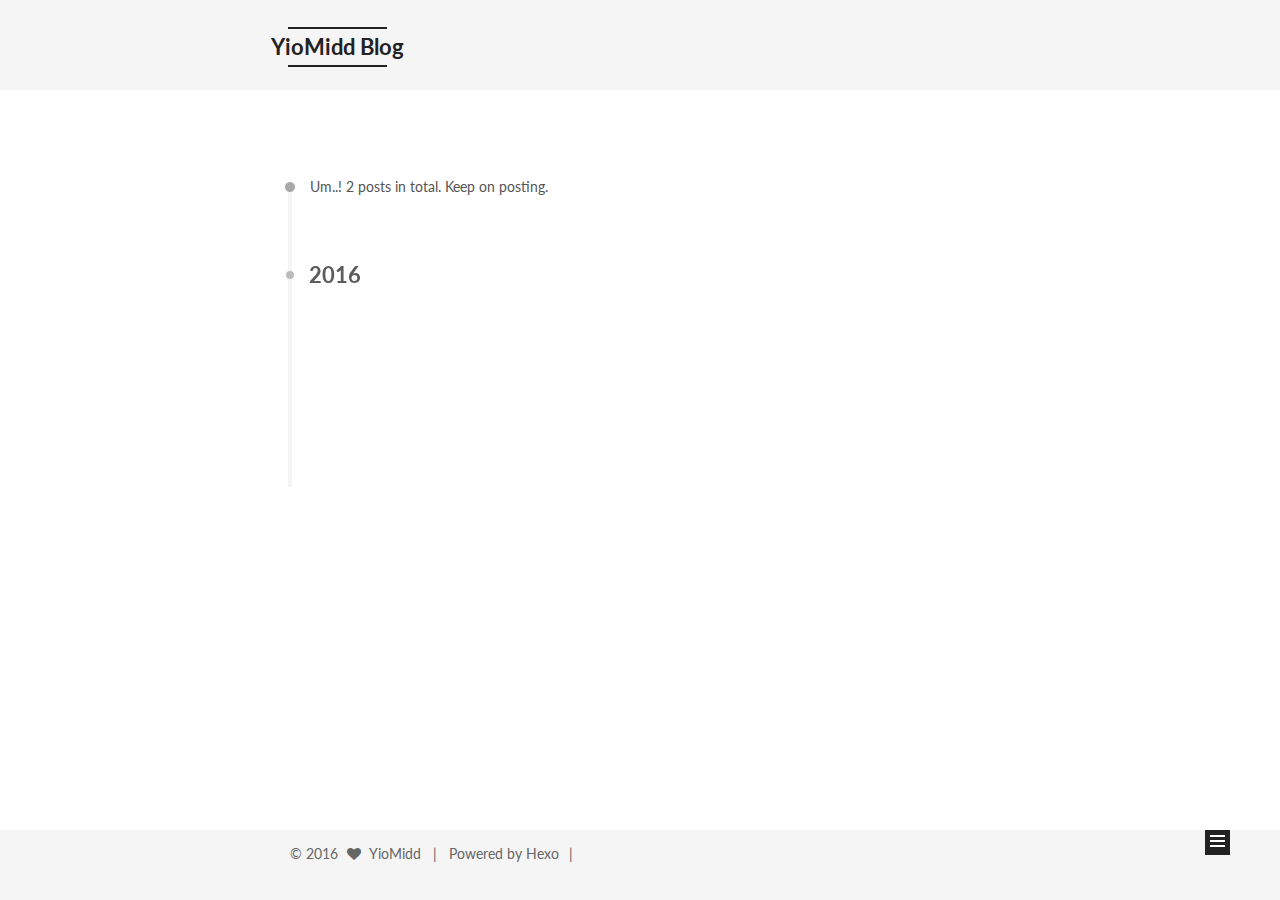
<file: archives/index.html>
<!doctype html>



  


<html class="theme-next mist use-motion">
<head>
  <meta charset="UTF-8"/>
<meta http-equiv="X-UA-Compatible" content="IE=edge,chrome=1" />
<meta name="viewport" content="width=device-width, initial-scale=1, maximum-scale=1"/>



<meta http-equiv="Cache-Control" content="no-transform" />
<meta http-equiv="Cache-Control" content="no-siteapp" />












  
  
  <link href="/vendors/fancybox/source/jquery.fancybox.css?v=2.1.5" rel="stylesheet" type="text/css" />




  
  
  
  

  
    
    
  

  

  

  

  

  
    
    
    <link href="//fonts.googleapis.com/css?family=Lato:300,300italic,400,400italic,700,700italic&subset=latin,latin-ext" rel="stylesheet" type="text/css">
  






<link href="/vendors/font-awesome/css/font-awesome.min.css?v=4.4.0" rel="stylesheet" type="text/css" />

<link href="/css/main.css?v=5.0.1" rel="stylesheet" type="text/css" />


  <meta name="keywords" content="Hexo, NexT" />








  <link rel="shortcut icon" type="image/x-icon" href="/favicon.ico?v=5.0.1" />






<meta name="description" content="Heaven is a place nearby">
<meta property="og:type" content="website">
<meta property="og:title" content="YioMidd Blog">
<meta property="og:url" content="http://yoursite.com/archives/index.html">
<meta property="og:site_name" content="YioMidd Blog">
<meta property="og:description" content="Heaven is a place nearby">
<meta name="twitter:card" content="summary">
<meta name="twitter:title" content="YioMidd Blog">
<meta name="twitter:description" content="Heaven is a place nearby">



<script type="text/javascript" id="hexo.configuration">
  var NexT = window.NexT || {};
  var CONFIG = {
    scheme: 'Mist',
    sidebar: {"position":"left","display":"post"},
    fancybox: true,
    motion: true,
    duoshuo: {
      userId: 0,
      author: 'Author'
    }
  };
</script>




  <link rel="canonical" href="http://yoursite.com/archives/"/>

  <title> Archive | YioMidd Blog </title>
</head>

<body itemscope itemtype="http://schema.org/WebPage" lang="en">

  










  
  
    
  

  <div class="container one-collumn sidebar-position-left  page-archive  ">
    <div class="headband"></div>

    <header id="header" class="header" itemscope itemtype="http://schema.org/WPHeader">
      <div class="header-inner"><div class="site-meta ">
  

  <div class="custom-logo-site-title">
    <a href="/"  class="brand" rel="start">
      <span class="logo-line-before"><i></i></span>
      <span class="site-title">YioMidd Blog</span>
      <span class="logo-line-after"><i></i></span>
    </a>
  </div>
  <p class="site-subtitle"></p>
</div>

<div class="site-nav-toggle">
  <button>
    <span class="btn-bar"></span>
    <span class="btn-bar"></span>
    <span class="btn-bar"></span>
  </button>
</div>

<nav class="site-nav">
  

  
    <ul id="menu" class="menu">
      
        
        <li class="menu-item menu-item-home">
          <a href="/" rel="section">
            
              <i class="menu-item-icon fa fa-fw fa-home"></i> <br />
            
            Home
          </a>
        </li>
      
        
        <li class="menu-item menu-item-archives">
          <a href="/archives" rel="section">
            
              <i class="menu-item-icon fa fa-fw fa-archive"></i> <br />
            
            Archives
          </a>
        </li>
      
        
        <li class="menu-item menu-item-tags">
          <a href="/tags" rel="section">
            
              <i class="menu-item-icon fa fa-fw fa-tags"></i> <br />
            
            Tags
          </a>
        </li>
      

      
    </ul>
  

  
</nav>

 </div>
    </header>

    <main id="main" class="main">
      <div class="main-inner">
        <div class="content-wrap">
          <div id="content" class="content">
            

  <section id="posts" class="posts-collapse">
    <span class="archive-move-on"></span>

    <span class="archive-page-counter">
      
      
      
        
      
      Um..! 2 posts in total. Keep on posting.
    </span>

    

      
      
      

      
        
        <div class="collection-title">
          <h2 class="archive-year motion-element" id="archive-year-2016">2016</h2>
        </div>
      
      

      

  <article class="post post-type-normal" itemscope itemtype="http://schema.org/Article">
    <header class="post-header">

      <h1 class="post-title">
        
            <a class="post-title-link" href="/2016/08/26/同一台设备如何使用两个GitHub帐号？/" itemprop="url">
              
                <span itemprop="name">同一台设备如何使用两个GitHub帐号？</span>
              
            </a>
        
      </h1>

      <div class="post-meta">
        <time class="post-time" itemprop="dateCreated"
              datetime="2016-08-26T18:26:19+08:00"
              content="2016-08-26" >
          08-26
        </time>
      </div>

    </header>
  </article>



    

      
      
      

      
      

      

  <article class="post post-type-normal" itemscope itemtype="http://schema.org/Article">
    <header class="post-header">

      <h1 class="post-title">
        
            <a class="post-title-link" href="/2016/08/20/关于UIStatusBar隐藏的小探究/" itemprop="url">
              
                <span itemprop="name">关于UIStatusBar隐藏的小探究</span>
              
            </a>
        
      </h1>

      <div class="post-meta">
        <time class="post-time" itemprop="dateCreated"
              datetime="2016-08-20T20:13:18+08:00"
              content="2016-08-20" >
          08-20
        </time>
      </div>

    </header>
  </article>



    

  </section>

  



          </div>
          


          

        </div>
        
          
  
  <div class="sidebar-toggle">
    <div class="sidebar-toggle-line-wrap">
      <span class="sidebar-toggle-line sidebar-toggle-line-first"></span>
      <span class="sidebar-toggle-line sidebar-toggle-line-middle"></span>
      <span class="sidebar-toggle-line sidebar-toggle-line-last"></span>
    </div>
  </div>

  <aside id="sidebar" class="sidebar">
    <div class="sidebar-inner">

      

      

      <section class="site-overview sidebar-panel  sidebar-panel-active ">
        <div class="site-author motion-element" itemprop="author" itemscope itemtype="http://schema.org/Person">
          <img class="site-author-image" itemprop="image"
               src="/images/avatar.png"
               alt="YioMidd" />
          <p class="site-author-name" itemprop="name">YioMidd</p>
          <p class="site-description motion-element" itemprop="description">Heaven is a place nearby</p>
        </div>
        <nav class="site-state motion-element">
          <div class="site-state-item site-state-posts">
            <a href="/archives">
              <span class="site-state-item-count">2</span>
              <span class="site-state-item-name">posts</span>
            </a>
          </div>

          

          

        </nav>

        

        <div class="links-of-author motion-element">
          
        </div>

        
        

        
        

      </section>

      

    </div>
  </aside>


        
      </div>
    </main>

    <footer id="footer" class="footer">
      <div class="footer-inner">
        <div class="copyright" >
  
  &copy; 
  <span itemprop="copyrightYear">2016</span>
  <span class="with-love">
    <i class="fa fa-heart"></i>
  </span>
  <span class="author" itemprop="copyrightHolder">YioMidd&nbsp;&nbsp;&nbsp;|&nbsp;&nbsp;</span>
  <span class="powered-by">Powered by Hexo</span>
</div>


        

        
      </div>
    </footer>

    <div class="back-to-top">
      <i class="fa fa-arrow-up"></i>
    </div>
  </div>

  

<script type="text/javascript">
  if (Object.prototype.toString.call(window.Promise) !== '[object Function]') {
    window.Promise = null;
  }
</script>









  



  
  <script type="text/javascript" src="/vendors/jquery/index.js?v=2.1.3"></script>

  
  <script type="text/javascript" src="/vendors/fastclick/lib/fastclick.min.js?v=1.0.6"></script>

  
  <script type="text/javascript" src="/vendors/jquery_lazyload/jquery.lazyload.js?v=1.9.7"></script>

  
  <script type="text/javascript" src="/vendors/velocity/velocity.min.js?v=1.2.1"></script>

  
  <script type="text/javascript" src="/vendors/velocity/velocity.ui.min.js?v=1.2.1"></script>

  
  <script type="text/javascript" src="/vendors/fancybox/source/jquery.fancybox.pack.js?v=2.1.5"></script>


  


  <script type="text/javascript" src="/js/src/utils.js?v=5.0.1"></script>

  <script type="text/javascript" src="/js/src/motion.js?v=5.0.1"></script>



  
  

  
  
    <script type="text/javascript" id="motion.page.archive">
      $('.archive-year').velocity('transition.slideLeftIn');
    </script>
  


  


  <script type="text/javascript" src="/js/src/bootstrap.js?v=5.0.1"></script>



  



  




  
  

  

  

  

</body>
</html>
</file>
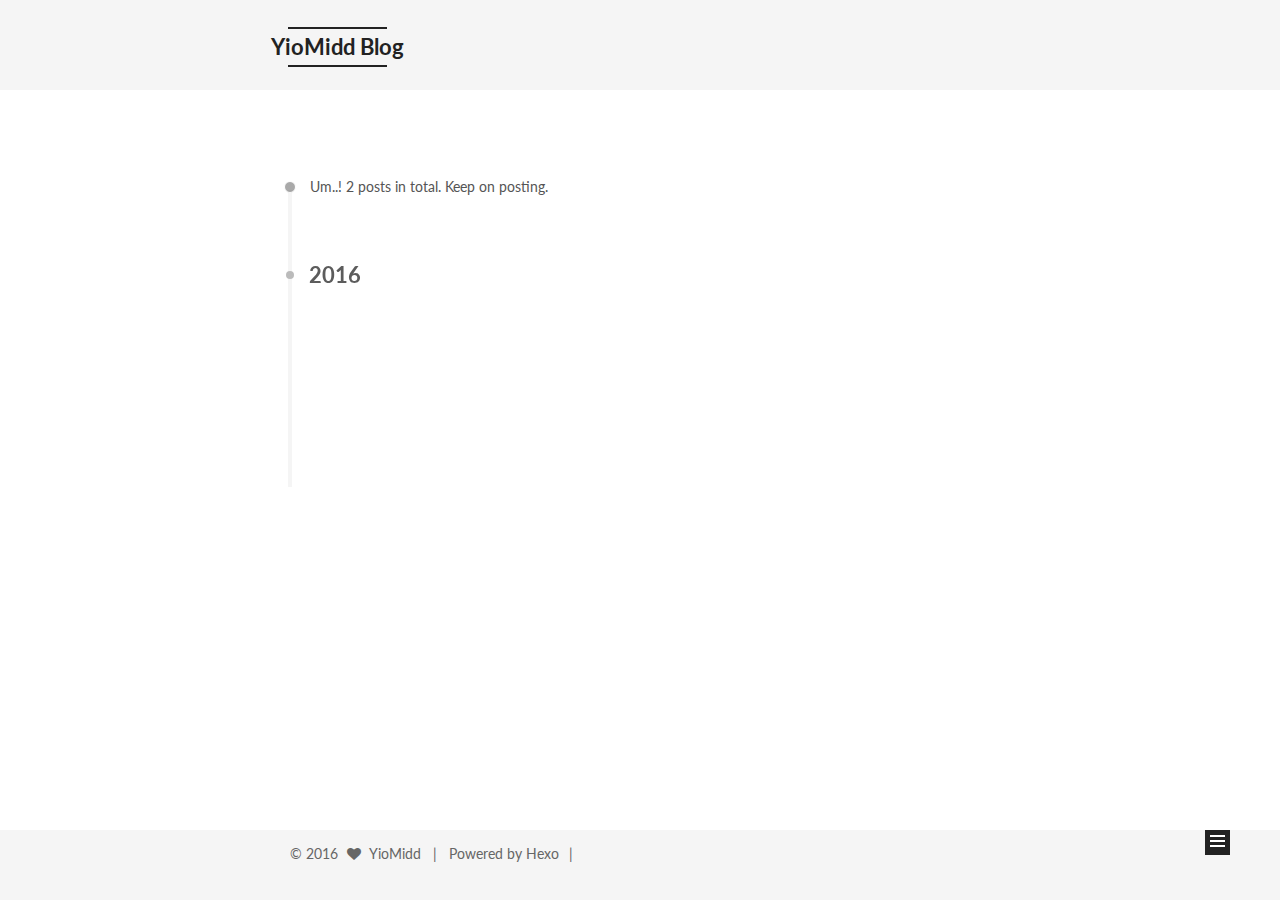
<file: archives/2016/index.html>
<!doctype html>



  


<html class="theme-next mist use-motion">
<head>
  <meta charset="UTF-8"/>
<meta http-equiv="X-UA-Compatible" content="IE=edge,chrome=1" />
<meta name="viewport" content="width=device-width, initial-scale=1, maximum-scale=1"/>



<meta http-equiv="Cache-Control" content="no-transform" />
<meta http-equiv="Cache-Control" content="no-siteapp" />












  
  
  <link href="/vendors/fancybox/source/jquery.fancybox.css?v=2.1.5" rel="stylesheet" type="text/css" />




  
  
  
  

  
    
    
  

  

  

  

  

  
    
    
    <link href="//fonts.googleapis.com/css?family=Lato:300,300italic,400,400italic,700,700italic&subset=latin,latin-ext" rel="stylesheet" type="text/css">
  






<link href="/vendors/font-awesome/css/font-awesome.min.css?v=4.4.0" rel="stylesheet" type="text/css" />

<link href="/css/main.css?v=5.0.1" rel="stylesheet" type="text/css" />


  <meta name="keywords" content="Hexo, NexT" />








  <link rel="shortcut icon" type="image/x-icon" href="/favicon.ico?v=5.0.1" />






<meta name="description" content="Heaven is a place nearby">
<meta property="og:type" content="website">
<meta property="og:title" content="YioMidd Blog">
<meta property="og:url" content="http://yoursite.com/archives/2016/index.html">
<meta property="og:site_name" content="YioMidd Blog">
<meta property="og:description" content="Heaven is a place nearby">
<meta name="twitter:card" content="summary">
<meta name="twitter:title" content="YioMidd Blog">
<meta name="twitter:description" content="Heaven is a place nearby">



<script type="text/javascript" id="hexo.configuration">
  var NexT = window.NexT || {};
  var CONFIG = {
    scheme: 'Mist',
    sidebar: {"position":"left","display":"post"},
    fancybox: true,
    motion: true,
    duoshuo: {
      userId: 0,
      author: 'Author'
    }
  };
</script>




  <link rel="canonical" href="http://yoursite.com/archives/2016/"/>

  <title> Archive | YioMidd Blog </title>
</head>

<body itemscope itemtype="http://schema.org/WebPage" lang="en">

  










  
  
    
  

  <div class="container one-collumn sidebar-position-left  page-archive  ">
    <div class="headband"></div>

    <header id="header" class="header" itemscope itemtype="http://schema.org/WPHeader">
      <div class="header-inner"><div class="site-meta ">
  

  <div class="custom-logo-site-title">
    <a href="/"  class="brand" rel="start">
      <span class="logo-line-before"><i></i></span>
      <span class="site-title">YioMidd Blog</span>
      <span class="logo-line-after"><i></i></span>
    </a>
  </div>
  <p class="site-subtitle"></p>
</div>

<div class="site-nav-toggle">
  <button>
    <span class="btn-bar"></span>
    <span class="btn-bar"></span>
    <span class="btn-bar"></span>
  </button>
</div>

<nav class="site-nav">
  

  
    <ul id="menu" class="menu">
      
        
        <li class="menu-item menu-item-home">
          <a href="/" rel="section">
            
              <i class="menu-item-icon fa fa-fw fa-home"></i> <br />
            
            Home
          </a>
        </li>
      
        
        <li class="menu-item menu-item-archives">
          <a href="/archives" rel="section">
            
              <i class="menu-item-icon fa fa-fw fa-archive"></i> <br />
            
            Archives
          </a>
        </li>
      
        
        <li class="menu-item menu-item-tags">
          <a href="/tags" rel="section">
            
              <i class="menu-item-icon fa fa-fw fa-tags"></i> <br />
            
            Tags
          </a>
        </li>
      

      
    </ul>
  

  
</nav>

 </div>
    </header>

    <main id="main" class="main">
      <div class="main-inner">
        <div class="content-wrap">
          <div id="content" class="content">
            

  <section id="posts" class="posts-collapse">
    <span class="archive-move-on"></span>

    <span class="archive-page-counter">
      
      
      
        
      
      Um..! 2 posts in total. Keep on posting.
    </span>

    

      
      
      

      
        
        <div class="collection-title">
          <h2 class="archive-year motion-element" id="archive-year-2016">2016</h2>
        </div>
      
      

      

  <article class="post post-type-normal" itemscope itemtype="http://schema.org/Article">
    <header class="post-header">

      <h1 class="post-title">
        
            <a class="post-title-link" href="/2016/08/26/同一台设备如何使用两个GitHub帐号？/" itemprop="url">
              
                <span itemprop="name">同一台设备如何使用两个GitHub帐号？</span>
              
            </a>
        
      </h1>

      <div class="post-meta">
        <time class="post-time" itemprop="dateCreated"
              datetime="2016-08-26T18:26:19+08:00"
              content="2016-08-26" >
          08-26
        </time>
      </div>

    </header>
  </article>



    

      
      
      

      
      

      

  <article class="post post-type-normal" itemscope itemtype="http://schema.org/Article">
    <header class="post-header">

      <h1 class="post-title">
        
            <a class="post-title-link" href="/2016/08/20/关于UIStatusBar隐藏的小探究/" itemprop="url">
              
                <span itemprop="name">关于UIStatusBar隐藏的小探究</span>
              
            </a>
        
      </h1>

      <div class="post-meta">
        <time class="post-time" itemprop="dateCreated"
              datetime="2016-08-20T20:13:18+08:00"
              content="2016-08-20" >
          08-20
        </time>
      </div>

    </header>
  </article>



    

  </section>

  



          </div>
          


          

        </div>
        
          
  
  <div class="sidebar-toggle">
    <div class="sidebar-toggle-line-wrap">
      <span class="sidebar-toggle-line sidebar-toggle-line-first"></span>
      <span class="sidebar-toggle-line sidebar-toggle-line-middle"></span>
      <span class="sidebar-toggle-line sidebar-toggle-line-last"></span>
    </div>
  </div>

  <aside id="sidebar" class="sidebar">
    <div class="sidebar-inner">

      

      

      <section class="site-overview sidebar-panel  sidebar-panel-active ">
        <div class="site-author motion-element" itemprop="author" itemscope itemtype="http://schema.org/Person">
          <img class="site-author-image" itemprop="image"
               src="/images/avatar.png"
               alt="YioMidd" />
          <p class="site-author-name" itemprop="name">YioMidd</p>
          <p class="site-description motion-element" itemprop="description">Heaven is a place nearby</p>
        </div>
        <nav class="site-state motion-element">
          <div class="site-state-item site-state-posts">
            <a href="/archives">
              <span class="site-state-item-count">2</span>
              <span class="site-state-item-name">posts</span>
            </a>
          </div>

          

          

        </nav>

        

        <div class="links-of-author motion-element">
          
        </div>

        
        

        
        

      </section>

      

    </div>
  </aside>


        
      </div>
    </main>

    <footer id="footer" class="footer">
      <div class="footer-inner">
        <div class="copyright" >
  
  &copy; 
  <span itemprop="copyrightYear">2016</span>
  <span class="with-love">
    <i class="fa fa-heart"></i>
  </span>
  <span class="author" itemprop="copyrightHolder">YioMidd&nbsp;&nbsp;&nbsp;|&nbsp;&nbsp;</span>
  <span class="powered-by">Powered by Hexo</span>
</div>


        

        
      </div>
    </footer>

    <div class="back-to-top">
      <i class="fa fa-arrow-up"></i>
    </div>
  </div>

  

<script type="text/javascript">
  if (Object.prototype.toString.call(window.Promise) !== '[object Function]') {
    window.Promise = null;
  }
</script>









  



  
  <script type="text/javascript" src="/vendors/jquery/index.js?v=2.1.3"></script>

  
  <script type="text/javascript" src="/vendors/fastclick/lib/fastclick.min.js?v=1.0.6"></script>

  
  <script type="text/javascript" src="/vendors/jquery_lazyload/jquery.lazyload.js?v=1.9.7"></script>

  
  <script type="text/javascript" src="/vendors/velocity/velocity.min.js?v=1.2.1"></script>

  
  <script type="text/javascript" src="/vendors/velocity/velocity.ui.min.js?v=1.2.1"></script>

  
  <script type="text/javascript" src="/vendors/fancybox/source/jquery.fancybox.pack.js?v=2.1.5"></script>


  


  <script type="text/javascript" src="/js/src/utils.js?v=5.0.1"></script>

  <script type="text/javascript" src="/js/src/motion.js?v=5.0.1"></script>



  
  

  
  
    <script type="text/javascript" id="motion.page.archive">
      $('.archive-year').velocity('transition.slideLeftIn');
    </script>
  


  


  <script type="text/javascript" src="/js/src/bootstrap.js?v=5.0.1"></script>



  



  




  
  

  

  

  

</body>
</html>
</file>
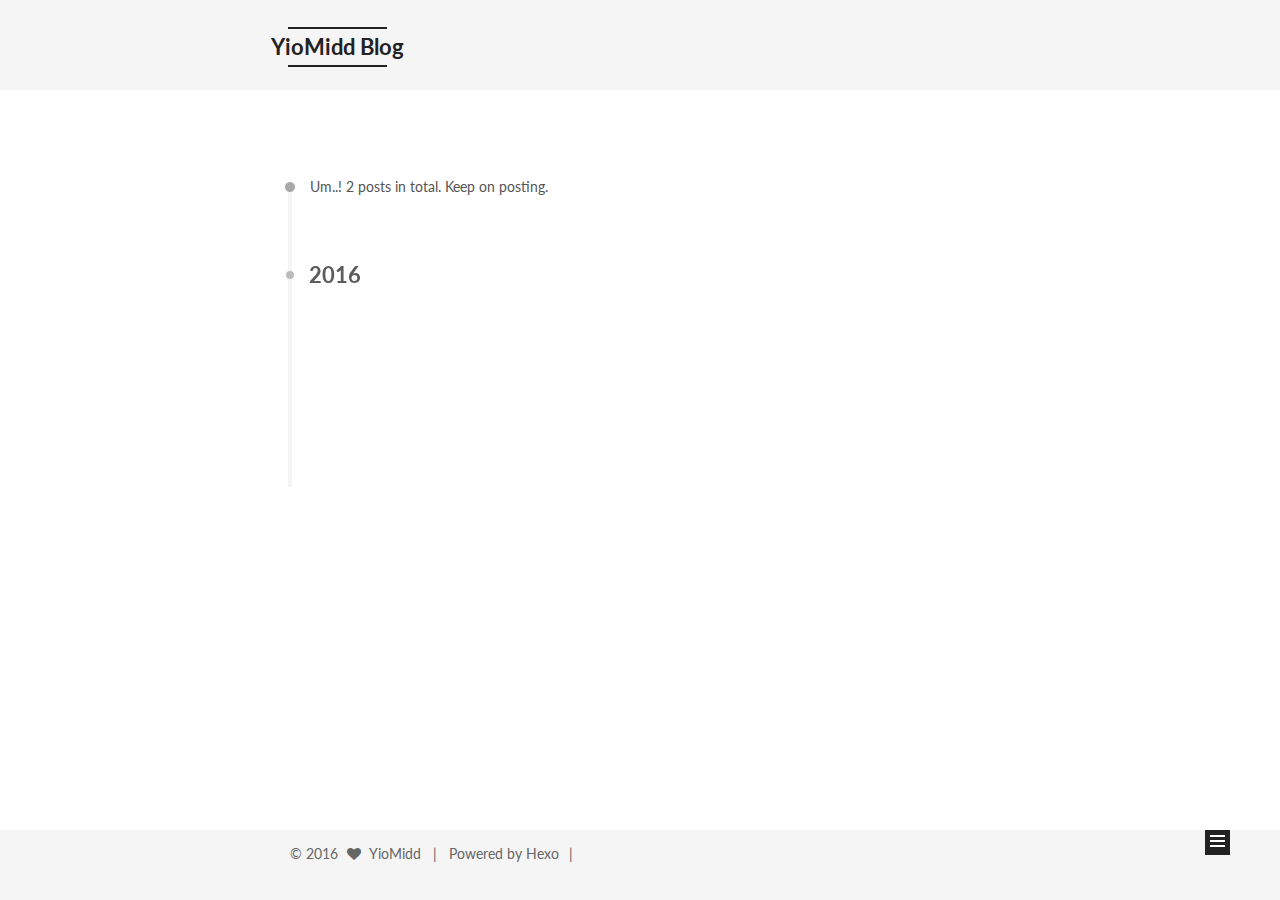
<file: archives/2016/08/index.html>
<!doctype html>



  


<html class="theme-next mist use-motion">
<head>
  <meta charset="UTF-8"/>
<meta http-equiv="X-UA-Compatible" content="IE=edge,chrome=1" />
<meta name="viewport" content="width=device-width, initial-scale=1, maximum-scale=1"/>



<meta http-equiv="Cache-Control" content="no-transform" />
<meta http-equiv="Cache-Control" content="no-siteapp" />












  
  
  <link href="/vendors/fancybox/source/jquery.fancybox.css?v=2.1.5" rel="stylesheet" type="text/css" />




  
  
  
  

  
    
    
  

  

  

  

  

  
    
    
    <link href="//fonts.googleapis.com/css?family=Lato:300,300italic,400,400italic,700,700italic&subset=latin,latin-ext" rel="stylesheet" type="text/css">
  






<link href="/vendors/font-awesome/css/font-awesome.min.css?v=4.4.0" rel="stylesheet" type="text/css" />

<link href="/css/main.css?v=5.0.1" rel="stylesheet" type="text/css" />


  <meta name="keywords" content="Hexo, NexT" />








  <link rel="shortcut icon" type="image/x-icon" href="/favicon.ico?v=5.0.1" />






<meta name="description" content="Heaven is a place nearby">
<meta property="og:type" content="website">
<meta property="og:title" content="YioMidd Blog">
<meta property="og:url" content="http://yoursite.com/archives/2016/08/index.html">
<meta property="og:site_name" content="YioMidd Blog">
<meta property="og:description" content="Heaven is a place nearby">
<meta name="twitter:card" content="summary">
<meta name="twitter:title" content="YioMidd Blog">
<meta name="twitter:description" content="Heaven is a place nearby">



<script type="text/javascript" id="hexo.configuration">
  var NexT = window.NexT || {};
  var CONFIG = {
    scheme: 'Mist',
    sidebar: {"position":"left","display":"post"},
    fancybox: true,
    motion: true,
    duoshuo: {
      userId: 0,
      author: 'Author'
    }
  };
</script>




  <link rel="canonical" href="http://yoursite.com/archives/2016/08/"/>

  <title> Archive | YioMidd Blog </title>
</head>

<body itemscope itemtype="http://schema.org/WebPage" lang="en">

  










  
  
    
  

  <div class="container one-collumn sidebar-position-left  page-archive  ">
    <div class="headband"></div>

    <header id="header" class="header" itemscope itemtype="http://schema.org/WPHeader">
      <div class="header-inner"><div class="site-meta ">
  

  <div class="custom-logo-site-title">
    <a href="/"  class="brand" rel="start">
      <span class="logo-line-before"><i></i></span>
      <span class="site-title">YioMidd Blog</span>
      <span class="logo-line-after"><i></i></span>
    </a>
  </div>
  <p class="site-subtitle"></p>
</div>

<div class="site-nav-toggle">
  <button>
    <span class="btn-bar"></span>
    <span class="btn-bar"></span>
    <span class="btn-bar"></span>
  </button>
</div>

<nav class="site-nav">
  

  
    <ul id="menu" class="menu">
      
        
        <li class="menu-item menu-item-home">
          <a href="/" rel="section">
            
              <i class="menu-item-icon fa fa-fw fa-home"></i> <br />
            
            Home
          </a>
        </li>
      
        
        <li class="menu-item menu-item-archives">
          <a href="/archives" rel="section">
            
              <i class="menu-item-icon fa fa-fw fa-archive"></i> <br />
            
            Archives
          </a>
        </li>
      
        
        <li class="menu-item menu-item-tags">
          <a href="/tags" rel="section">
            
              <i class="menu-item-icon fa fa-fw fa-tags"></i> <br />
            
            Tags
          </a>
        </li>
      

      
    </ul>
  

  
</nav>

 </div>
    </header>

    <main id="main" class="main">
      <div class="main-inner">
        <div class="content-wrap">
          <div id="content" class="content">
            

  <section id="posts" class="posts-collapse">
    <span class="archive-move-on"></span>

    <span class="archive-page-counter">
      
      
      
        
      
      Um..! 2 posts in total. Keep on posting.
    </span>

    

      
      
      

      
        
        <div class="collection-title">
          <h2 class="archive-year motion-element" id="archive-year-2016">2016</h2>
        </div>
      
      

      

  <article class="post post-type-normal" itemscope itemtype="http://schema.org/Article">
    <header class="post-header">

      <h1 class="post-title">
        
            <a class="post-title-link" href="/2016/08/26/同一台设备如何使用两个GitHub帐号？/" itemprop="url">
              
                <span itemprop="name">同一台设备如何使用两个GitHub帐号？</span>
              
            </a>
        
      </h1>

      <div class="post-meta">
        <time class="post-time" itemprop="dateCreated"
              datetime="2016-08-26T18:26:19+08:00"
              content="2016-08-26" >
          08-26
        </time>
      </div>

    </header>
  </article>



    

      
      
      

      
      

      

  <article class="post post-type-normal" itemscope itemtype="http://schema.org/Article">
    <header class="post-header">

      <h1 class="post-title">
        
            <a class="post-title-link" href="/2016/08/20/关于UIStatusBar隐藏的小探究/" itemprop="url">
              
                <span itemprop="name">关于UIStatusBar隐藏的小探究</span>
              
            </a>
        
      </h1>

      <div class="post-meta">
        <time class="post-time" itemprop="dateCreated"
              datetime="2016-08-20T20:13:18+08:00"
              content="2016-08-20" >
          08-20
        </time>
      </div>

    </header>
  </article>



    

  </section>

  



          </div>
          


          

        </div>
        
          
  
  <div class="sidebar-toggle">
    <div class="sidebar-toggle-line-wrap">
      <span class="sidebar-toggle-line sidebar-toggle-line-first"></span>
      <span class="sidebar-toggle-line sidebar-toggle-line-middle"></span>
      <span class="sidebar-toggle-line sidebar-toggle-line-last"></span>
    </div>
  </div>

  <aside id="sidebar" class="sidebar">
    <div class="sidebar-inner">

      

      

      <section class="site-overview sidebar-panel  sidebar-panel-active ">
        <div class="site-author motion-element" itemprop="author" itemscope itemtype="http://schema.org/Person">
          <img class="site-author-image" itemprop="image"
               src="/images/avatar.png"
               alt="YioMidd" />
          <p class="site-author-name" itemprop="name">YioMidd</p>
          <p class="site-description motion-element" itemprop="description">Heaven is a place nearby</p>
        </div>
        <nav class="site-state motion-element">
          <div class="site-state-item site-state-posts">
            <a href="/archives">
              <span class="site-state-item-count">2</span>
              <span class="site-state-item-name">posts</span>
            </a>
          </div>

          

          

        </nav>

        

        <div class="links-of-author motion-element">
          
        </div>

        
        

        
        

      </section>

      

    </div>
  </aside>


        
      </div>
    </main>

    <footer id="footer" class="footer">
      <div class="footer-inner">
        <div class="copyright" >
  
  &copy; 
  <span itemprop="copyrightYear">2016</span>
  <span class="with-love">
    <i class="fa fa-heart"></i>
  </span>
  <span class="author" itemprop="copyrightHolder">YioMidd&nbsp;&nbsp;&nbsp;|&nbsp;&nbsp;</span>
  <span class="powered-by">Powered by Hexo</span>
</div>


        

        
      </div>
    </footer>

    <div class="back-to-top">
      <i class="fa fa-arrow-up"></i>
    </div>
  </div>

  

<script type="text/javascript">
  if (Object.prototype.toString.call(window.Promise) !== '[object Function]') {
    window.Promise = null;
  }
</script>









  



  
  <script type="text/javascript" src="/vendors/jquery/index.js?v=2.1.3"></script>

  
  <script type="text/javascript" src="/vendors/fastclick/lib/fastclick.min.js?v=1.0.6"></script>

  
  <script type="text/javascript" src="/vendors/jquery_lazyload/jquery.lazyload.js?v=1.9.7"></script>

  
  <script type="text/javascript" src="/vendors/velocity/velocity.min.js?v=1.2.1"></script>

  
  <script type="text/javascript" src="/vendors/velocity/velocity.ui.min.js?v=1.2.1"></script>

  
  <script type="text/javascript" src="/vendors/fancybox/source/jquery.fancybox.pack.js?v=2.1.5"></script>


  


  <script type="text/javascript" src="/js/src/utils.js?v=5.0.1"></script>

  <script type="text/javascript" src="/js/src/motion.js?v=5.0.1"></script>



  
  

  
  
    <script type="text/javascript" id="motion.page.archive">
      $('.archive-year').velocity('transition.slideLeftIn');
    </script>
  


  


  <script type="text/javascript" src="/js/src/bootstrap.js?v=5.0.1"></script>



  



  




  
  

  

  

  

</body>
</html>
</file>
<file: css/main.css>
/* normalize.css v3.0.2 | MIT License | git.io/normalize */
html {
  font-family: sans-serif; /* 1 */
  -ms-text-size-adjust: 100%; /* 2 */
  -webkit-text-size-adjust: 100%; /* 2 */
}
body {
  margin: 0;
}
article,
aside,
details,
figcaption,
figure,
footer,
header,
hgroup,
main,
menu,
nav,
section,
summary {
  display: block;
}
audio,
canvas,
progress,
video {
  display: inline-block; /* 1 */
  vertical-align: baseline; /* 2 */
}
audio:not([controls]) {
  display: none;
  height: 0;
}
[hidden],
template {
  display: none;
}
a {
  background-color: transparent;
}
a:active,
a:hover {
  outline: 0;
}
abbr[title] {
  border-bottom: 1px dotted;
}
b,
strong {
  font-weight: bold;
}
dfn {
  font-style: italic;
}
h1 {
  font-size: 2em;
  margin: 0.67em 0;
}
mark {
  background: #ff0;
  color: #000;
}
small {
  font-size: 80%;
}
sub,
sup {
  font-size: 75%;
  line-height: 0;
  position: relative;
  vertical-align: baseline;
}
sup {
  top: -0.5em;
}
sub {
  bottom: -0.25em;
}
img {
  border: 0;
}
svg:not(:root) {
  overflow: hidden;
}
figure {
  margin: 1em 40px;
}
hr {
  -moz-box-sizing: content-box;
  box-sizing: content-box;
  height: 0;
}
pre {
  overflow: auto;
}
code,
kbd,
pre,
samp {
  font-family: monospace, monospace;
  font-size: 1em;
}
button,
input,
optgroup,
select,
textarea {
  color: inherit; /* 1 */
  font: inherit; /* 2 */
  margin: 0; /* 3 */
}
button {
  overflow: visible;
}
button,
select {
  text-transform: none;
}
button,
html input[type="button"],
input[type="reset"],
input[type="submit"] {
  -webkit-appearance: button; /* 2 */
  cursor: pointer; /* 3 */
}
button[disabled],
html input[disabled] {
  cursor: default;
}
button::-moz-focus-inner,
input::-moz-focus-inner {
  border: 0;
  padding: 0;
}
input {
  line-height: normal;
}
input[type="checkbox"],
input[type="radio"] {
  box-sizing: border-box; /* 1 */
  padding: 0; /* 2 */
}
input[type="number"]::-webkit-inner-spin-button,
input[type="number"]::-webkit-outer-spin-button {
  height: auto;
}
input[type="search"] {
  -webkit-appearance: textfield; /* 1 */
  -moz-box-sizing: content-box;
  -webkit-box-sizing: content-box; /* 2 */
  box-sizing: content-box;
}
input[type="search"]::-webkit-search-cancel-button,
input[type="search"]::-webkit-search-decoration {
  -webkit-appearance: none;
}
fieldset {
  border: 1px solid #c0c0c0;
  margin: 0 2px;
  padding: 0.35em 0.625em 0.75em;
}
legend {
  border: 0; /* 1 */
  padding: 0; /* 2 */
}
textarea {
  overflow: auto;
}
optgroup {
  font-weight: bold;
}
table {
  border-collapse: collapse;
  border-spacing: 0;
}
td,
th {
  padding: 0;
}
::selection {
  background: #262a30;
  color: #fff;
}
body {
  position: relative;
  font-family: 'Lato', "PingFang SC", "Microsoft YaHei", sans-serif;
  font-size: 14px;
  line-height: 2;
  color: #555;
  background: #fff;
}
@media (max-width: 767px) {
  body {
    padding-right: 0 !important;
  }
}
@media (min-width: 768px) and (max-width: 991px) {
  body {
    padding-right: 0 !important;
  }
}
@media (min-width: 1600px) {
  body {
    font-size: 16px;
  }
}
h1,
h2,
h3,
h4,
h5,
h6 {
  margin: 0;
  padding: 0;
  font-weight: bold;
  line-height: 1.5;
  font-family: 'Lato', "PingFang SC", "Microsoft YaHei", sans-serif;
}
h2,
h3,
h4,
h5,
h6 {
  margin: 20px 0 15px;
}
h1 {
  font-size: 24px;
}
@media (max-width: 767px) {
  h1 {
    font-size: 20px;
  }
}
h2 {
  font-size: 22px;
}
@media (max-width: 767px) {
  h2 {
    font-size: 18px;
  }
}
h3 {
  font-size: 20px;
}
@media (max-width: 767px) {
  h3 {
    font-size: 16px;
  }
}
h4 {
  font-size: 18px;
}
@media (max-width: 767px) {
  h4 {
    font-size: 14px;
  }
}
h5 {
  font-size: 16px;
}
@media (max-width: 767px) {
  h5 {
    font-size: 12px;
  }
}
h6 {
  font-size: 14px;
}
@media (max-width: 767px) {
  h6 {
    font-size: 10px;
  }
}
p {
  margin: 0 0 25px 0;
}
a {
  color: #555;
  text-decoration: none;
  border-bottom: 1px solid #999;
  word-wrap: break-word;
}
a:hover {
  color: #222;
  border-bottom-color: #222;
}
ul {
  list-style: none;
}
blockquote {
  margin: 0;
  padding: 0;
}
img {
  display: block;
  margin: auto;
  max-width: 100%;
  height: auto;
}
hr {
  margin: 40px 0;
  height: 3px;
  border: none;
  background-color: #ddd;
  background-image: repeating-linear-gradient(-45deg, #fff, #fff 4px, transparent 4px, transparent 8px);
}
blockquote {
  padding: 0 15px;
  color: #666;
  border-left: 4px solid #ddd;
}
blockquote cite::before {
  content: "-";
  padding: 0 5px;
}
dt {
  font-weight: 700;
}
dd {
  margin: 0;
  padding: 0;
}
.text-left {
  text-align: left;
}
.text-center {
  text-align: center;
}
.text-right {
  text-align: right;
}
.text-justify {
  text-align: justify;
}
.text-nowrap {
  white-space: nowrap;
}
.text-lowercase {
  text-transform: lowercase;
}
.text-uppercase {
  text-transform: uppercase;
}
.text-capitalize {
  text-transform: capitalize;
}
.center-block {
  display: block;
  margin-left: auto;
  margin-right: auto;
}
.clearfix:before,
.clearfix:after {
  content: " ";
  display: table;
}
.clearfix:after {
  clear: both;
}
.pullquote {
  width: 45%;
}
.pullquote.left {
  float: left;
  margin-left: 5px;
  margin-right: 10px;
}
.pullquote.right {
  float: right;
  margin-left: 10px;
  margin-right: 5px;
}
.affix.affix.affix {
  position: fixed;
}
.translation {
  margin-top: -20px;
  font-size: 14px;
  color: #999;
}
.scrollbar-measure {
  width: 100px;
  height: 100px;
  overflow: scroll;
  position: absolute;
  top: -9999px;
}
.use-motion .motion-element {
  opacity: 0;
}
#local-search-input {
  padding: 3px;
  border: none;
  text-indent: 14px;
  border-radius: 0;
  width: 140px;
  outline: none;
  border-bottom: 1px solid #999;
  background: inherit;
  opacity: 0.5;
}
#local-search-input:focus {
  opacity: 1;
}
.search-icon {
  position: absolute;
  top: 9px;
}
table {
  margin: 20px 0;
  width: 100%;
  border-collapse: collapse;
  border-spacing: 0;
  border: 1px solid #ddd;
  font-size: 14px;
  table-layout: fixed;
  word-wrap: break-all;
}
table>tbody>tr:nth-of-type(odd) {
  background-color: #f9f9f9;
}
table>tbody>tr:hover {
  background-color: #f5f5f5;
}
caption,
th,
td {
  padding: 8px;
  text-align: left;
  vertical-align: middle;
  font-weight: normal;
}
th,
td {
  border-bottom: 3px solid #ddd;
  border-right: 1px solid #eee;
}
th {
  padding-bottom: 10px;
  font-weight: 700;
}
td {
  border-bottom-width: 1px;
}
html,
body {
  height: 100%;
}
.container {
  position: relative;
  min-height: 100%;
}
.header-inner {
  margin: 0 auto;
  padding: 100px 0 70px;
  width: 700px;
}
@media (min-width: 1600px) {
  .container .header-inner {
    width: 900px;
  }
}
.main {
  padding-bottom: 150px;
}
.main-inner {
  margin: 0 auto;
  width: 700px;
}
@media (min-width: 1600px) {
  .container .main-inner {
    width: 900px;
  }
}
.footer {
  position: absolute;
  left: 0;
  bottom: 0;
  width: 100%;
  min-height: 50px;
}
.footer-inner {
  box-sizing: border-box;
  margin: 20px auto;
  width: 700px;
}
@media (min-width: 1600px) {
  .container .footer-inner {
    width: 900px;
  }
}
pre,
.highlight {
  overflow: auto;
  margin: 20px 0;
  padding: 15px;
  font-size: 13px;
  color: #4d4d4c;
  background: #f7f7f7;
  line-height: 1.6;
}
pre,
code {
  font-family: consolas, Menlo, "PingFang SC", "Microsoft YaHei", monospace;
}
code {
  padding: 2px 4px;
  word-break: break-all;
  color: #555;
  background: #eee;
  border-radius: 4px;
  font-size: 13px;
}
pre code {
  padding: 0;
  color: #4d4d4c;
  background: none;
  text-shadow: none;
}
.highlight pre {
  border: none;
  margin: 0;
  padding: 1px;
}
.highlight table {
  margin: 0;
  width: auto;
  border: none;
}
.highlight td {
  border: none;
  padding: 0;
}
.highlight figcaption {
  font-size: 1em;
  color: #4d4d4c;
  line-height: 1em;
  margin-bottom: 1em;
}
.highlight figcaption:before,
.highlight figcaption:after {
  content: " ";
  display: table;
}
.highlight figcaption:after {
  clear: both;
}
.highlight figcaption a {
  float: right;
  color: #4d4d4c;
}
.highlight figcaption a:hover {
  border-bottom-color: #4d4d4c;
}
.highlight .gutter pre {
  color: #666;
  text-align: right;
  padding-right: 20px;
}
.highlight .line {
  height: 20px;
}
.gist table {
  width: auto;
}
.gist table td {
  border: none;
}
pre .comment {
  color: #8e908c;
}
pre .variable,
pre .attribute,
pre .tag,
pre .regexp,
pre .ruby .constant,
pre .xml .tag .title,
pre .xml .pi,
pre .xml .doctype,
pre .html .doctype,
pre .css .id,
pre .css .class,
pre .css .pseudo {
  color: #c82829;
}
pre .number,
pre .preprocessor,
pre .built_in,
pre .literal,
pre .params,
pre .constant,
pre .command {
  color: #f5871f;
}
pre .ruby .class .title,
pre .css .rules .attribute,
pre .string,
pre .value,
pre .inheritance,
pre .header,
pre .ruby .symbol,
pre .xml .cdata,
pre .special,
pre .number,
pre .formula {
  color: #718c00;
}
pre .title,
pre .css .hexcolor {
  color: #3e999f;
}
pre .function,
pre .python .decorator,
pre .python .title,
pre .ruby .function .title,
pre .ruby .title .keyword,
pre .perl .sub,
pre .javascript .title,
pre .coffeescript .title {
  color: #4271ae;
}
pre .keyword,
pre .javascript .function {
  color: #8959a8;
}
.full-image.full-image.full-image {
  border: none;
  max-width: 100%;
  width: auto;
  margin: 20px auto;
}
@media (min-width: 992px) {
  .full-image.full-image.full-image {
    max-width: none;
    width: 126%;
    margin: 0 -13%;
  }
}
.blockquote-center,
.page-home .post-type-quote blockquote,
.page-post-detail .post-type-quote blockquote {
  position: relative;
  margin: 40px 0;
  padding: 0;
  border-left: none;
  text-align: center;
}
.blockquote-center::before,
.page-home .post-type-quote blockquote::before,
.page-post-detail .post-type-quote blockquote::before,
.blockquote-center::after,
.page-home .post-type-quote blockquote::after,
.page-post-detail .post-type-quote blockquote::after {
  position: absolute;
  content: ' ';
  display: block;
  width: 100%;
  height: 24px;
  opacity: 0.2;
  background-repeat: no-repeat;
  background-position: 0 -6px;
  background-size: 22px 22px;
}
.blockquote-center::before,
.page-home .post-type-quote blockquote::before,
.page-post-detail .post-type-quote blockquote::before {
  top: -20px;
  background-image: url("../images/quote-l.svg");
  border-top: 1px solid #ccc;
}
.blockquote-center::after,
.page-home .post-type-quote blockquote::after,
.page-post-detail .post-type-quote blockquote::after {
  bottom: -20px;
  background-image: url("../images/quote-r.svg");
  border-bottom: 1px solid #ccc;
  background-position: 100% 8px;
}
.blockquote-center p,
.page-home .post-type-quote blockquote p,
.page-post-detail .post-type-quote blockquote p,
.blockquote-center div,
.page-home .post-type-quote blockquote div,
.page-post-detail .post-type-quote blockquote div {
  text-align: center;
}
.post .post-body .group-picture img {
  box-sizing: border-box;
  padding: 0 3px;
  border: none;
}
.post .group-picture-row {
  overflow: hidden;
  margin-top: 6px;
}
.post .group-picture-row:first-child {
  margin-top: 0;
}
.post .group-picture-column {
  float: left;
}
.page-post-detail .post-body .group-picture-column {
  float: none;
  margin-top: 10px;
  width: auto !important;
}
.page-post-detail .post-body .group-picture-column img {
  margin: 0 auto;
}
.page-archive .group-picture-container {
  overflow: hidden;
}
.page-archive .group-picture-row {
  float: left;
}
.page-archive .group-picture-row:first-child {
  margin-top: 6px;
}
.page-archive .group-picture-column {
  max-width: 150px;
  max-height: 150px;
}
.btn {
  display: inline-block;
  padding: 0 20px;
  font-size: 14px;
  color: #fff;
  background: #222;
  border: 2px solid #222;
  text-decoration: none;
  border-radius: 0;
  transition-property: background-color;
  transition-duration: 0.2s;
  transition-timing-function: ease-in-out;
  transition-delay: 0s;
}
.btn:hover,
.post-more-link .btn:hover {
  border-color: #222;
  color: #222;
  background: #fff;
}
.btn-bar {
  display: block;
  width: 22px;
  height: 2px;
  background: #555;
  border-radius: 1px;
}
.btn-bar+.btn-bar {
  margin-top: 4px;
}
.pagination {
  margin: 120px 0 40px;
  text-align: center;
  border-top: 1px solid #eee;
}
.page-number-basic,
.pagination .prev,
.pagination .next,
.pagination .page-number,
.pagination .space {
  display: inline-block;
  position: relative;
  top: -1px;
  margin: 0 10px;
  padding: 0 10px;
  line-height: 30px;
}
@media (max-width: 767px) {
  .page-number-basic,
  .pagination .prev,
  .pagination .next,
  .pagination .page-number,
  .pagination .space {
    margin: 0 5px;
  }
}
.pagination .prev,
.pagination .next,
.pagination .page-number {
  border-bottom: 0;
  border-top: 1px solid #eee;
  transition-property: border-color;
  transition-duration: 0.2s;
  transition-timing-function: ease-in-out;
  transition-delay: 0s;
}
.pagination .prev:hover,
.pagination .next:hover,
.pagination .page-number:hover {
  border-top-color: #222;
}
.pagination .space {
  padding: 0;
  margin: 0;
}
.pagination .prev {
  margin-left: 0;
}
.pagination .next {
  margin-right: 0;
}
.pagination .page-number.current {
  color: #fff;
  background: #ccc;
  border-top-color: #ccc;
}
@media (max-width: 767px) {
  .pagination {
    border-top: none;
  }
  .pagination .prev,
  .pagination .next,
  .pagination .page-number {
    margin-bottom: 10px;
    border-top: 0;
    border-bottom: 1px solid #eee;
  }
  .pagination .prev:hover,
  .pagination .next:hover,
  .pagination .page-number:hover {
    border-bottom-color: #222;
  }
}
.comments {
  margin: 60px 20px 0;
}
.tag-cloud {
  text-align: center;
}
.tag-cloud a {
  display: inline-block;
  margin: 10px;
}
.back-to-top {
  box-sizing: border-box;
  position: fixed;
  bottom: -100px;
  right: 50px;
  z-index: 1050;
  padding: 0 6px;
  width: 25px;
  background: #222;
  font-size: 12px;
  opacity: 1;
  color: #fff;
  cursor: pointer;
  text-align: center;
  -webkit-transform: translateZ(0);
  transition-property: bottom;
  transition-duration: 0.2s;
  transition-timing-function: ease-in-out;
  transition-delay: 0s;
}
@media (max-width: 767px) {
  .back-to-top {
    display: none;
  }
}
@media (min-width: 768px) and (max-width: 991px) {
  .back-to-top {
    display: none;
  }
}
.back-to-top.back-to-top-on {
  bottom: 19px;
}
.header {
  background: #fff;
}
.header-inner {
  position: relative;
}
.headband {
  height: 3px;
  background: #222;
}
.site-meta {
  margin: 0;
  text-align: left;
}
@media (max-width: 767px) {
  .site-meta {
    text-align: center;
  }
}
.brand {
  position: relative;
  display: inline-block;
  padding: 0 40px;
  color: #222;
  background: #222;
  border-bottom: none;
}
.brand:hover {
  color: #222;
}
.logo {
  display: inline-block;
  margin-right: 5px;
  line-height: 36px;
  vertical-align: top;
}
.site-title {
  display: inline-block;
  vertical-align: top;
  line-height: 36px;
  font-size: 20px;
  font-weight: normal;
  font-family: 'Lato', "PingFang SC", "Microsoft YaHei", sans-serif;
}
.site-subtitle {
  margin-top: 10px;
  font-size: 13px;
  color: #999;
}
.use-motion .brand {
  opacity: 0;
}
.use-motion .logo,
.use-motion .site-title,
.use-motion .site-subtitle {
  opacity: 0;
  position: relative;
  top: -10px;
}
.site-nav-toggle {
  display: none;
  position: absolute;
  top: 10px;
  left: 10px;
}
@media (max-width: 767px) {
  .site-nav-toggle {
    display: block;
  }
}
.site-nav-toggle button {
  margin-top: 2px;
  padding: 9px 10px;
  background: transparent;
  border: none;
}
@media (max-width: 767px) {
  .site-nav {
    display: none;
    margin: 0 -10px;
    padding: 0 10px;
    clear: both;
    border-top: 1px solid #ddd;
  }
}
@media (min-width: 768px) and (max-width: 991px) {
  .site-nav {
    display: block !important;
  }
}
@media (min-width: 992px) {
  .site-nav {
    display: block !important;
  }
}
.menu {
  margin-top: 20px;
  padding-left: 0;
  text-align: center;
}
.menu .menu-item {
  display: inline-block;
  margin: 0 10px;
}
@media screen and (max-width: 767px) {
  .menu .menu-item {
    margin-top: 10px;
  }
}
.menu .menu-item a {
  display: block;
  font-size: 13px;
  text-transform: capitalize;
  line-height: inherit;
  border-bottom: 1px solid transparent;
  transition-property: border-color;
  transition-duration: 0.2s;
  transition-timing-function: ease-in-out;
  transition-delay: 0s;
}
.menu .menu-item a:hover {
  border-bottom-color: #222;
}
.menu .menu-item .fa {
  margin-right: 5px;
}
.use-motion .menu-item {
  opacity: 0;
}
.post-body {
  font-family: 'Lato', "PingFang SC", "Microsoft YaHei", sans-serif;
}
@media (max-width: 767px) {
  .post-body {
    word-break: break-word;
  }
}
.post-body .fancybox img {
  display: block !important;
  margin: 0 auto;
  cursor: pointer;
  cursor: zoom-in;
  cursor: -webkit-zoom-in;
}
.post-body .image-caption,
.post-body .figure .caption {
  margin: 10px auto 15px;
  text-align: center;
  font-size: 14px;
  color: #999;
  font-weight: bold;
  line-height: 1;
}
.post-sticky-flag {
  display: inline-block;
  font-size: 16px;
  -ms-transform: rotate(30deg);
  -webkit-transform: rotate(30deg);
  -moz-transform: rotate(30deg);
  -ms-transform: rotate(30deg);
  -o-transform: rotate(30deg);
  transform: rotate(30deg);
}
.posts-expand {
  padding-top: 40px;
}
@media (max-width: 767px) {
  .posts-expand {
    margin: 0 20px;
  }
  .post-body pre,
  .post-body .highlight {
    padding: 10px;
  }
  .post-body pre .gutter pre,
  .post-body .highlight .gutter pre {
    padding-right: 10px;
  }
}
@media (min-width: 992px) {
  .posts-expand .post-body {
    text-align: justify;
  }
}
.posts-expand .post-body h2,
.posts-expand .post-body h3,
.posts-expand .post-body h4,
.posts-expand .post-body h5,
.posts-expand .post-body h6 {
  padding-top: 10px;
}
.posts-expand .post-body h2 .header-anchor,
.posts-expand .post-body h3 .header-anchor,
.posts-expand .post-body h4 .header-anchor,
.posts-expand .post-body h5 .header-anchor,
.posts-expand .post-body h6 .header-anchor {
  float: right;
  margin-left: 10px;
  color: #ccc;
  border-bottom-style: none;
  visibility: hidden;
}
.posts-expand .post-body h2 .header-anchor:hover,
.posts-expand .post-body h3 .header-anchor:hover,
.posts-expand .post-body h4 .header-anchor:hover,
.posts-expand .post-body h5 .header-anchor:hover,
.posts-expand .post-body h6 .header-anchor:hover {
  color: inherit;
}
.posts-expand .post-body h2:hover .header-anchor,
.posts-expand .post-body h3:hover .header-anchor,
.posts-expand .post-body h4:hover .header-anchor,
.posts-expand .post-body h5:hover .header-anchor,
.posts-expand .post-body h6:hover .header-anchor {
  visibility: visible;
}
.posts-expand .post-body ul li {
  list-style: circle;
}
.posts-expand .post-body img {
  box-sizing: border-box;
  margin: auto;
  padding: 3px;
  border: 1px solid #ddd;
}
.posts-expand .fancybox img {
  margin: 0 auto;
}
@media (max-width: 767px) {
  .posts-collapse {
    margin: 0 20px;
  }
  .posts-collapse .post-title,
  .posts-collapse .post-meta {
    display: block;
    width: auto;
    text-align: left;
  }
}
.posts-collapse {
  position: relative;
  z-index: 1010;
  margin-left: 0;
}
.posts-collapse::after {
  content: " ";
  position: absolute;
  top: 20px;
  left: 0;
  margin-left: -2px;
  width: 4px;
  height: 100%;
  background: #f5f5f5;
  z-index: -1;
}
@media (max-width: 767px) {
  .posts-collapse {
    margin: 0 20px;
  }
}
.posts-collapse .collection-title {
  position: relative;
  margin: 60px 0;
}
.posts-collapse .collection-title h2 {
  margin-left: 20px;
}
.posts-collapse .collection-title small {
  color: #bbb;
}
.posts-collapse .collection-title::before {
  content: " ";
  position: absolute;
  left: 0;
  top: 50%;
  margin-left: -4px;
  margin-top: -4px;
  width: 8px;
  height: 8px;
  background: #bbb;
  border-radius: 50%;
}
.posts-collapse .post {
  margin: 30px 0;
}
.posts-collapse .post-header {
  position: relative;
  transition-duration: 0.2s;
  transition-timing-function: ease-in-out;
  transition-delay: 0s;
  transition-property: border;
  border-bottom: 1px dashed #ccc;
}
.posts-collapse .post-header::before {
  content: " ";
  position: absolute;
  left: 0;
  top: 12px;
  width: 6px;
  height: 6px;
  margin-left: -4px;
  background: #bbb;
  border-radius: 50%;
  border: 1px solid #fff;
  transition-duration: 0.2s;
  transition-timing-function: ease-in-out;
  transition-delay: 0s;
  transition-property: background;
}
.posts-collapse .post-header:hover {
  border-bottom-color: #666;
}
.posts-collapse .post-header:hover::before {
  background: #222;
}
.posts-collapse .post-meta {
  position: absolute;
  font-size: 12px;
  left: 20px;
  top: 5px;
}
.posts-collapse .post-comments-count {
  display: none;
}
.posts-collapse .post-title {
  margin-left: 60px;
  font-size: 16px;
  font-weight: normal;
  line-height: inherit;
}
.posts-collapse .post-title::after {
  margin-left: 3px;
  opacity: 0.6;
}
.posts-collapse .post-title a {
  color: #666;
  border-bottom: none;
}
.page-home .post-type-quote .post-header,
.page-post-detail .post-type-quote .post-header,
.page-home .post-type-quote .post-tags,
.page-post-detail .post-type-quote .post-tags {
  display: none;
}
.posts-expand .post-title {
  font-size: 26px;
  text-align: center;
  word-break: break-word;
  font-weight: 400;
}
@media (max-width: 767px) {
  .posts-expand .post-title {
    font-size: 22px;
  }
}
.posts-expand .post-title-link {
  display: inline-block;
  position: relative;
  color: #555;
  border-bottom: none;
  line-height: 1.2;
  vertical-align: top;
}
.posts-expand .post-title-link::before {
  content: "";
  position: absolute;
  width: 100%;
  height: 2px;
  bottom: 0;
  left: 0;
  background-color: #000;
  visibility: hidden;
  -webkit-transform: scaleX(0);
  -moz-transform: scaleX(0);
  -ms-transform: scaleX(0);
  -o-transform: scaleX(0);
  transform: scaleX(0);
  transition-duration: 0.2s;
  transition-timing-function: ease-in-out;
  transition-delay: 0s;
}
.posts-expand .post-title-link:hover::before {
  visibility: visible;
  -webkit-transform: scaleX(1);
  -moz-transform: scaleX(1);
  -ms-transform: scaleX(1);
  -o-transform: scaleX(1);
  transform: scaleX(1);
}
.posts-expand .post-title-link .fa {
  font-size: 16px;
}
.posts-expand .post-meta {
  margin: 3px 0 60px 0;
  color: #999;
  font-family: 'Lato', "PingFang SC", "Microsoft YaHei", sans-serif;
  font-size: 12px;
  text-align: center;
}
.posts-expand .post-meta .post-category-list {
  display: inline-block;
  margin: 0;
  padding: 3px;
}
.posts-expand .post-meta .post-category-list-link {
  color: #999;
}
.post-meta-item-icon {
  display: none;
  margin-right: 3px;
}
@media (min-width: 768px) and (max-width: 991px) {
  .post-meta-item-icon {
    display: inline-block;
  }
}
@media (max-width: 767px) {
  .post-meta-item-icon {
    display: inline-block;
  }
}
@media (min-width: 768px) and (max-width: 991px) {
  .post-meta-item-text {
    display: none;
  }
}
@media (max-width: 767px) {
  .post-meta-item-text {
    display: none;
  }
}
@media (max-width: 767px) {
  .posts-expand .post-comments-count {
    display: none;
  }
}
.post-more-link {
  margin-top: 50px;
}
.post-more-link .btn {
  color: #555;
  font-size: 14px;
  background: transparent;
  border-radius: 0;
  line-height: 2;
}
.posts-expand .post-tags {
  margin-top: 40px;
  text-align: center;
}
.posts-expand .post-tags a {
  display: inline-block;
  margin-right: 10px;
  font-size: 13px;
}
.post-nav {
  overflow: hidden;
  margin-top: 60px;
  padding: 10px;
  white-space: nowrap;
  border-top: 1px solid #eee;
}
.post-nav-item {
  display: inline-block;
  width: 50%;
  white-space: normal;
}
.post-nav-item a {
  position: relative;
  display: inline-block;
  line-height: 25px;
  font-size: 14px;
  color: #555;
  border-bottom: none;
}
.post-nav-item a:hover {
  color: #222;
  border-bottom: none;
}
.post-nav-item a:active {
  top: 2px;
}
.post-nav-item a i {
  font-size: 12px;
}
.post-nav-prev {
  text-align: right;
}
.posts-expand .post-eof {
  display: block;
  margin: 80px auto 60px;
  width: 8%;
  height: 1px;
  background: #ccc;
  text-align: center;
}
.post:last-child .post-eof.post-eof.post-eof {
  display: none;
}
.post-gallery {
  display: table;
  table-layout: fixed;
  width: 100%;
  border-collapse: separate;
}
.post-gallery-row {
  display: table-row;
}
.post-gallery .post-gallery-img {
  display: table-cell;
  text-align: center;
  vertical-align: middle;
  border: none;
}
.post-gallery .post-gallery-img img {
  max-width: 100%;
  max-height: 100%;
  border: none;
}
.fancybox-close,
.fancybox-close:hover {
  border: none;
}
.sidebar {
  position: fixed;
  right: 0;
  top: 0;
  bottom: 0;
  width: 0;
  z-index: 1040;
  box-shadow: inset 0 2px 6px #000;
  background: #222;
  -webkit-transform: translateZ(0);
}
.sidebar a {
  color: #999;
  border-bottom-color: #555;
}
.sidebar a:hover {
  color: #eee;
}
@media (min-width: 768px) and (max-width: 991px) {
  .sidebar {
    display: none !important;
  }
}
@media (max-width: 767px) {
  .sidebar {
    display: none !important;
  }
}
.sidebar-inner {
  position: relative;
  padding: 20px 10px;
  color: #999;
  text-align: center;
}
.sidebar-toggle {
  position: fixed;
  right: 50px;
  bottom: 45px;
  width: 15px;
  height: 15px;
  padding: 5px;
  background: #222;
  line-height: 0;
  z-index: 1050;
  cursor: pointer;
  -webkit-transform: translateZ(0);
}
@media (min-width: 768px) and (max-width: 991px) {
  .sidebar-toggle {
    display: none;
  }
}
@media (max-width: 767px) {
  .sidebar-toggle {
    display: none;
  }
}
.sidebar-toggle-line {
  position: relative;
  display: inline-block;
  vertical-align: top;
  height: 2px;
  width: 100%;
  background: #fff;
  margin-top: 3px;
}
.sidebar-toggle-line:first-child {
  margin-top: 0;
}
.site-author-image {
  display: block;
  margin: 0 auto;
  padding: 2px;
  max-width: 96px;
  height: auto;
  border: 2px solid #333;
}
.site-author-name {
  margin: 5px 0 0;
  text-align: center;
  color: #f5f5f5;
  font-weight: normal;
}
.site-description {
  margin-top: 5px;
  text-align: center;
  font-size: 14px;
  color: #999;
}
.site-state {
  overflow: hidden;
  line-height: 1.4;
  white-space: nowrap;
  text-align: center;
}
.site-state-item {
  display: inline-block;
  padding: 0 15px;
  border-left: 1px solid #333;
}
.site-state-item:first-child {
  border-left: none;
}
.site-state-item a {
  border-bottom: none;
}
.site-state-item-count {
  display: block;
  text-align: center;
  color: inherit;
  font-weight: 600;
  font-size: 18px;
}
.site-state-item-name {
  font-size: 13px;
  color: inherit;
}
.feed-link {
  margin-top: 20px;
}
.feed-link a {
  display: inline-block;
  padding: 0 15px;
  color: #fc6423;
  border: 1px solid #fc6423;
  border-radius: 4px;
}
.feed-link a i {
  color: #fc6423;
  font-size: 14px;
}
.feed-link a:hover {
  color: #fff;
  background: #fc6423;
}
.feed-link a:hover i {
  color: #fff;
}
.links-of-author {
  margin-top: 20px;
}
.links-of-author a {
  display: inline-block;
  vertical-align: middle;
  margin-right: 10px;
  margin-bottom: 10px;
  border-bottom-color: #555;
  font-size: 13px;
}
.links-of-author a:before {
  display: inline-block;
  vertical-align: middle;
  margin-right: 3px;
  content: " ";
  width: 4px;
  height: 4px;
  border-radius: 50%;
  background: #17a8c1;
}
.links-of-blogroll {
  font-size: 13px;
}
.links-of-blogroll-title {
  margin-top: 20px;
  font-size: 14px;
  font-weight: 600;
}
.links-of-blogroll-list {
  margin: 0;
  padding: 0;
}
.links-of-blogroll-item {
  padding: 2px 10px;
}
.sidebar-nav {
  margin: 0 0 20px;
  padding-left: 0;
}
.sidebar-nav li {
  display: inline-block;
  cursor: pointer;
  border-bottom: 1px solid transparent;
  font-size: 14px;
  color: #555;
}
.sidebar-nav li:hover {
  color: #f5f5f5;
}
.page-post-detail .sidebar-nav-toc {
  padding: 0 5px;
}
.page-post-detail .sidebar-nav-overview {
  margin-left: 10px;
}
.sidebar-nav .sidebar-nav-active {
  color: #87daff;
  border-bottom-color: #87daff;
}
.sidebar-nav .sidebar-nav-active:hover {
  color: #87daff;
}
.sidebar-panel {
  display: none;
}
.sidebar-panel-active {
  display: block;
}
.post-toc-empty {
  font-size: 14px;
  color: #666;
}
.post-toc-wrap {
  overflow: hidden;
}
.post-toc {
  overflow: auto;
}
.post-toc ol {
  margin: 0;
  padding: 0 2px 5px 10px;
  text-align: left;
  list-style: none;
  font-size: 14px;
}
.post-toc ol > ol {
  padding-left: 0;
}
.post-toc ol a {
  transition-duration: 0.2s;
  transition-timing-function: ease-in-out;
  transition-delay: 0s;
  transition-property: all;
  color: #999;
  border-bottom-color: #555;
}
.post-toc ol a:hover {
  color: #ccc;
  border-bottom-color: #ccc;
}
.post-toc .nav-item {
  overflow: hidden;
  text-overflow: ellipsis;
  white-space: nowrap;
  line-height: 1.8;
}
.post-toc .nav .nav-child {
  display: none;
}
.post-toc .nav .active > .nav-child {
  display: block;
}
.post-toc .nav .active-current > .nav-child {
  display: block;
}
.post-toc .nav .active-current > .nav-child > .nav-item {
  display: block;
}
.post-toc .nav .active > a {
  color: #87daff;
  border-bottom-color: #87daff;
}
.post-toc .nav .active-current > a {
  color: #87daff;
}
.post-toc .nav .active-current > a:hover {
  color: #87daff;
}
.footer {
  font-size: 14px;
  color: #999;
}
.footer img {
  border: none;
}
.footer-inner {
  text-align: center;
}
.with-love {
  display: inline-block;
  margin: 0 5px;
}
.powered-by,
.theme-info {
  display: inline-block;
}
.powered-by {
  margin-right: 10px;
}
.powered-by::after {
  content: "|";
  padding-left: 10px;
}
.cc-license {
  margin-top: 10px;
  text-align: center;
}
.cc-license .cc-opacity {
  opacity: 0.7;
  border-bottom: none;
}
.cc-license .cc-opacity:hover {
  opacity: 0.9;
}
.cc-license img {
  display: inline-block;
}
.theme-next #ds-thread #ds-reset {
  color: #555;
}
.theme-next #ds-thread #ds-reset .ds-replybox {
  margin-bottom: 30px;
}
.theme-next #ds-thread #ds-reset .ds-replybox .ds-avatar,
.theme-next #ds-reset .ds-avatar img {
  box-shadow: none;
}
.theme-next #ds-thread #ds-reset .ds-textarea-wrapper {
  border-color: #c7d4e1;
  background: none;
  border-top-right-radius: 3px;
  border-top-left-radius: 3px;
}
.theme-next #ds-thread #ds-reset .ds-textarea-wrapper textarea {
  height: 60px;
}
.theme-next #ds-reset .ds-rounded-top {
  border-radius: 0;
}
.theme-next #ds-thread #ds-reset .ds-post-toolbar {
  box-sizing: border-box;
  border: 1px solid #c7d4e1;
  background: #f6f8fa;
}
.theme-next #ds-thread #ds-reset .ds-post-options {
  height: 40px;
  border: none;
  background: none;
}
.theme-next #ds-thread #ds-reset .ds-toolbar-buttons {
  top: 11px;
}
.theme-next #ds-thread #ds-reset .ds-sync {
  top: 5px;
}
.theme-next #ds-thread #ds-reset .ds-post-button {
  top: 4px;
  right: 5px;
  width: 90px;
  height: 30px;
  border: 1px solid #c5ced7;
  border-radius: 3px;
  background-image: linear-gradient(#fbfbfc, #f5f7f9);
  color: #60676d;
}
.theme-next #ds-thread #ds-reset .ds-post-button:hover {
  background-position: 0 -30px;
  color: #60676d;
}
.theme-next #ds-thread #ds-reset .ds-comments-info {
  padding: 10px 0;
}
.theme-next #ds-thread #ds-reset .ds-sort {
  display: none;
}
.theme-next #ds-thread #ds-reset li.ds-tab a.ds-current {
  border: none;
  background: #f6f8fa;
  color: #60676d;
}
.theme-next #ds-thread #ds-reset li.ds-tab a.ds-current:hover {
  background-color: #e9f0f7;
  color: #60676d;
}
.theme-next #ds-thread #ds-reset li.ds-tab a {
  border-radius: 2px;
  padding: 5px;
}
.theme-next #ds-thread #ds-reset .ds-login-buttons p {
  color: #999;
  line-height: 36px;
}
.theme-next #ds-thread #ds-reset .ds-login-buttons .ds-service-list li {
  height: 28px;
}
.theme-next #ds-thread #ds-reset .ds-service-list a {
  background: none;
  padding: 5px;
  border: 1px solid;
  border-radius: 3px;
  text-align: center;
}
.theme-next #ds-thread #ds-reset .ds-service-list a:hover {
  color: #fff;
  background: #666;
}
.theme-next #ds-thread #ds-reset .ds-service-list .ds-weibo {
  color: #fc9b00;
  border-color: #fc9b00;
}
.theme-next #ds-thread #ds-reset .ds-service-list .ds-weibo:hover {
  background: #fc9b00;
}
.theme-next #ds-thread #ds-reset .ds-service-list .ds-qq {
  color: #60a3ec;
  border-color: #60a3ec;
}
.theme-next #ds-thread #ds-reset .ds-service-list .ds-qq:hover {
  background: #60a3ec;
}
.theme-next #ds-thread #ds-reset .ds-service-list .ds-renren {
  color: #2e7ac4;
  border-color: #2e7ac4;
}
.theme-next #ds-thread #ds-reset .ds-service-list .ds-renren:hover {
  background: #2e7ac4;
}
.theme-next #ds-thread #ds-reset .ds-service-list .ds-douban {
  color: #37994c;
  border-color: #37994c;
}
.theme-next #ds-thread #ds-reset .ds-service-list .ds-douban:hover {
  background: #37994c;
}
.theme-next #ds-thread #ds-reset .ds-service-list .ds-kaixin {
  color: #fef20d;
  border-color: #fef20d;
}
.theme-next #ds-thread #ds-reset .ds-service-list .ds-kaixin:hover {
  background: #fef20d;
}
.theme-next #ds-thread #ds-reset .ds-service-list .ds-netease {
  color: #f00;
  border-color: #f00;
}
.theme-next #ds-thread #ds-reset .ds-service-list .ds-netease:hover {
  background: #f00;
}
.theme-next #ds-thread #ds-reset .ds-service-list .ds-sohu {
  color: #ffcb05;
  border-color: #ffcb05;
}
.theme-next #ds-thread #ds-reset .ds-service-list .ds-sohu:hover {
  background: #ffcb05;
}
.theme-next #ds-thread #ds-reset .ds-service-list .ds-baidu {
  color: #2831e0;
  border-color: #2831e0;
}
.theme-next #ds-thread #ds-reset .ds-service-list .ds-baidu:hover {
  background: #2831e0;
}
.theme-next #ds-thread #ds-reset .ds-service-list .ds-google {
  color: #166bec;
  border-color: #166bec;
}
.theme-next #ds-thread #ds-reset .ds-service-list .ds-google:hover {
  background: #166bec;
}
.theme-next #ds-thread #ds-reset .ds-service-list .ds-weixin {
  color: #00ce0d;
  border-color: #00ce0d;
}
.theme-next #ds-thread #ds-reset .ds-service-list .ds-weixin:hover {
  background: #00ce0d;
}
.theme-next #ds-thread #ds-reset .ds-service-list .ds-more-services {
  border: none;
}
.theme-next #ds-thread #ds-reset .ds-service-list .ds-more-services:hover {
  background: none;
}
.theme-next #ds-reset .duoshuo-ua-admin {
  display: inline-block;
  color: #f00;
}
.theme-next #ds-reset .duoshuo-ua-platform,
.theme-next #ds-reset .duoshuo-ua-browser {
  color: #ccc;
}
.theme-next #ds-reset .duoshuo-ua-platform .fa,
.theme-next #ds-reset .duoshuo-ua-browser .fa {
  display: inline-block;
  margin-right: 3px;
}
.theme-next #ds-reset .duoshuo-ua-separator {
  display: inline-block;
  margin-left: 5px;
}
.theme-next .this_ua {
  background-color: #ccc !important;
  border-radius: 4px;
  padding: 0 5px !important;
  margin: 1px 1px !important;
  border: 1px solid #bbb !important;
  color: #fff;
  display: inline-block !important;
}
.theme-next .this_ua.admin {
  background-color: #d9534f !important;
  border-color: #d9534f !important;
}
.theme-next .this_ua.platform.iOS,
.theme-next .this_ua.platform.Mac,
.theme-next .this_ua.platform.Windows {
  background-color: #39b3d7 !important;
  border-color: #46b8da !important;
}
.theme-next .this_ua.platform.Linux {
  background-color: #3a3a3a !important;
  border-color: #1f1f1f !important;
}
.theme-next .this_ua.platform.Android {
  background-color: #00c47d !important;
  border-color: #01b171 !important;
}
.theme-next .this_ua.browser.Mobile,
.theme-next .this_ua.browser.Chrome {
  background-color: #5cb85c !important;
  border-color: #4cae4c !important;
}
.theme-next .this_ua.browser.Firefox {
  background-color: #f0ad4e !important;
  border-color: #eea236 !important;
}
.theme-next .this_ua.browser.Maxthon,
.theme-next .this_ua.browser.IE {
  background-color: #428bca !important;
  border-color: #357ebd !important;
}
.theme-next .this_ua.browser.baidu,
.theme-next .this_ua.browser.UCBrowser,
.theme-next .this_ua.browser.Opera {
  background-color: #d9534f !important;
  border-color: #d43f3a !important;
}
.theme-next .this_ua.browser.Android,
.theme-next .this_ua.browser.QQBrowser {
  background-color: #78ace9 !important;
  border-color: #4cae4c !important;
}
.post-spread {
  margin-top: 20px;
  text-align: center;
}
.jiathis_style {
  display: inline-block;
}
.jiathis_style a {
  border: none;
}
.post-spread {
  margin-top: 20px;
  text-align: center;
}
.bdshare-slide-button-box a {
  border: none;
}
.bdsharebuttonbox {
  display: inline-block;
}
.bdsharebuttonbox a {
  border: none;
}
ul.search-result-list {
  padding-left: 0px;
  margin: 0px 5px 0px 8px;
}
p.search-result {
  border-bottom: 1px dashed #ccc;
  padding: 5px 0;
}
a.search-result-title {
  font-weight: bold;
}
a.search-result {
  border-bottom: transparent;
  display: block;
  white-space: nowrap;
  overflow: hidden;
  text-overflow: ellipsis;
}
.search-keyword {
  border-bottom: 1px dashed #4088b8;
  font-weight: bold;
}
#local-search-result {
  height: 90%;
  overflow: auto;
}
.popup {
  display: none;
  position: fixed;
  top: 10%;
  left: 50%;
  width: 700px;
  height: 80%;
  margin-left: -350px;
  padding: 3px 0 0 10px;
  background: #fff;
  color: #333;
  z-index: 9999;
  border-radius: 5px;
}
@media (max-width: 767px) {
  .popup {
    padding: 3px;
    top: 0;
    left: 0;
    margin: 0;
    width: 100%;
    height: 100%;
    border-radius: 0px;
  }
}
.popoverlay {
  position: fixed;
  width: 100%;
  height: 100%;
  top: 0px;
  left: 0px;
  z-index: 2080;
  background-color: rgba(0,0,0,0.3);
}
#local-search-input {
  margin-bottom: 10px;
  width: 50%;
}
.popup-btn-close {
  position: absolute;
  top: 6px;
  right: 14px;
  color: #4ebd79;
  font-size: 14px;
  font-weight: bold;
  text-transform: uppercase;
  cursor: pointer;
}
#no-result {
  position: absolute;
  left: 44%;
  top: 42%;
  color: #ccc;
}
.site-uv,
.site-pv,
.page-pv {
  display: inline-block;
}
.site-uv .busuanzi-value,
.site-pv .busuanzi-value,
.page-pv .busuanzi-value {
  margin: 0 5px;
}
.site-uv {
  margin-right: 10px;
}
.site-uv::after {
  content: "|";
  padding-left: 10px;
}
.use-motion .post {
  opacity: 0;
}
.page-archive .archive-page-counter {
  position: relative;
  top: 3px;
  left: 20px;
}
@media (max-width: 767px) {
  .page-archive .archive-page-counter {
    top: 5px;
  }
}
.page-archive .posts-collapse .archive-move-on {
  position: absolute;
  top: 11px;
  left: 0;
  margin-left: -6px;
  width: 10px;
  height: 10px;
  opacity: 0.5;
  background: #555;
  border: 1px solid #fff;
  border-radius: 50%;
}
.category-all-page .category-all-title {
  text-align: center;
}
.category-all-page .category-all {
  margin-top: 20px;
}
.category-all-page .category-list {
  margin: 0;
  padding: 0;
  list-style: none;
}
.category-all-page .category-list-item {
  margin: 5px 10px;
}
.category-all-page .category-list-count {
  color: #bbb;
}
.category-all-page .category-list-count:before {
  display: inline;
  content: " (";
}
.category-all-page .category-list-count:after {
  display: inline;
  content: ") ";
}
.category-all-page .category-list-child {
  padding-left: 10px;
}
.page-post-detail .sidebar-toggle-line {
  background: #87daff;
}
.page-post-detail .comments {
  overflow: hidden;
}
h1,
h2,
h3,
h4,
h5,
h6 {
  margin: 20px 0 10px;
}
p {
  margin: 0 0 25px 0;
}
a {
  border-bottom-color: #ccc;
}
hr {
  margin: 20px 0;
  height: 2px;
}
.main-inner {
  margin-top: 80px;
}
.header {
  background: #f5f5f5;
}
.header-inner {
  padding: 25px 0 20px;
}
.header-inner:before,
.header-inner:after {
  content: " ";
  display: table;
}
.header-inner:after {
  clear: both;
}
@media (max-width: 767px) {
  .header-inner {
    width: auto;
    margin-bottom: 50px;
    padding: 10px;
  }
}
.site-meta {
  float: left;
  margin-left: -20px;
  line-height: normal;
}
@media (max-width: 767px) {
  .site-meta {
    margin-left: 10px;
  }
}
.site-meta .brand {
  padding: 2px 1px;
  background: none;
}
@media (max-width: 767px) {
  .site-meta .brand {
    display: block;
  }
}
.site-meta .logo {
  display: none;
}
.site-meta .site-title {
  font-size: 22px;
  font-weight: bolder;
}
@media (max-width: 767px) {
  .site-meta .site-title {
    line-height: 34px;
  }
}
.logo-line-before,
.logo-line-after {
  display: block;
  overflow: hidden;
  margin: 0 auto;
  width: 75%;
}
@media (max-width: 767px) {
  .logo-line-before,
  .logo-line-after {
    display: none;
  }
}
.logo-line-before i,
.logo-line-after i {
  position: relative;
  display: block;
  height: 2px;
  background: #222;
}
@media (max-width: 767px) {
  .logo-line-before i,
  .logo-line-after i {
    height: 3px;
  }
}
.use-motion .logo-line-before i {
  left: -100%;
}
.use-motion .logo-line-after i {
  right: -100%;
}
.site-subtitle {
  display: none;
}
.site-nav-toggle {
  position: static;
  float: right;
}
.menu {
  float: right;
  margin: 8px 0 0 0;
}
@media (max-width: 767px) {
  .menu {
    margin: 20px 0 0 0;
    padding: 0;
  }
}
.menu br {
  display: none;
}
.menu .menu-item {
  margin: 0;
}
@media (max-width: 767px) {
  .menu .menu-item {
    display: block;
  }
}
.menu .menu-item a {
  padding: 0 10px;
  background: none;
  border: none;
  border-radius: 2px;
  transition-property: background;
}
@media (max-width: 767px) {
  .menu .menu-item a {
    text-align: left;
  }
}
.menu .menu-item a:hover {
  background: #e1e1e1;
}
.menu a::before {
  display: none;
}
@media (max-width: 767px) {
  .menu a::before {
    display: block;
  }
}
@media (max-width: 767px) {
  .menu {
    float: none;
  }
}
.site-search form {
  display: none;
}
.posts-expand {
  padding-top: 0;
}
.posts-expand .post-title,
.posts-expand .post-meta {
  text-align: left;
}
@media (max-width: 767px) {
  .posts-expand .post-title,
  .posts-expand .post-meta {
    text-align: center;
  }
}
.posts-expand .post-eof {
  display: none;
}
.posts-expand .post {
  margin-top: 120px;
}
.posts-expand .post:first-child {
  margin-top: 0;
}
.posts-expand .post-meta {
  margin-top: 5px;
  margin-bottom: 20px;
}
.posts-expand .post-title {
  position: relative;
  font-size: 26px;
  font-weight: 400;
}
@media (max-width: 767px) {
  .posts-expand .post-title {
    font-size: 20px;
  }
}
@media (min-width: 1600px) {
  .posts-expand .post-title {
    font-size: 26px;
  }
}
.posts-expand .post-title:hover:before {
  background: #222;
}
.posts-expand .post-body img {
  margin: 0;
}
.posts-expand .post-tags {
  text-align: left;
}
.posts-expand .post-tags a {
  padding: 1px 5px;
  background: #f5f5f5;
  border-bottom: none;
}
.posts-expand .post-tags a:hover {
  background: #ccc;
}
.posts-expand .post-nav {
  margin-top: 40px;
}
.post-more-link {
  margin-top: 20px;
  text-align: left;
}
.post-more-link a {
  padding: 0;
  font-size: 14px;
  color: #666;
  background: none;
  border: none;
  border-bottom: 2px solid #666;
  transition-property: border;
}
@media (max-width: 767px) {
  .post-more-link a {
    font-size: 12px;
  }
}
@media (min-width: 1600px) {
  .post-more-link a {
    font-size: 16px;
  }
}
.post-more-link a:hover {
  border-bottom-color: #222;
}
.links-of-blogroll-inline .links-of-blogroll-item {
  display: inline-block;
}
.btn {
  padding: 0 10px;
  border-width: 2px;
  border-radius: 0;
}
.headband {
  display: none;
}
.site-search {
  position: relative;
  float: right;
  margin-top: 5px;
  padding-top: 3px;
}
@media (max-width: 767px) {
  .site-search {
    float: none;
    padding: 0 10px;
  }
}
@media (max-width: 767px) {
  .container .main-inner {
    width: auto;
  }
}
.page-post-detail .post-title,
.page-post-detail .post-meta {
  text-align: center;
}
.page-post-detail .post-title:before {
  display: none;
}
.page-post-detail .post-meta {
  margin-bottom: 60px;
}
.pagination {
  margin: 120px 0 0;
  text-align: left;
}
@media (max-width: 767px) {
  .pagination {
    margin: 80px 10px 0;
    text-align: center;
  }
}
.footer {
  margin-top: 80px;
  padding: 10px 0;
  background: #f5f5f5;
  color: #666;
}
.footer-inner {
  margin: 0 auto;
  text-align: left;
}
@media (max-width: 767px) {
  .footer-inner {
    width: auto;
    text-align: center;
  }
}
</file>
